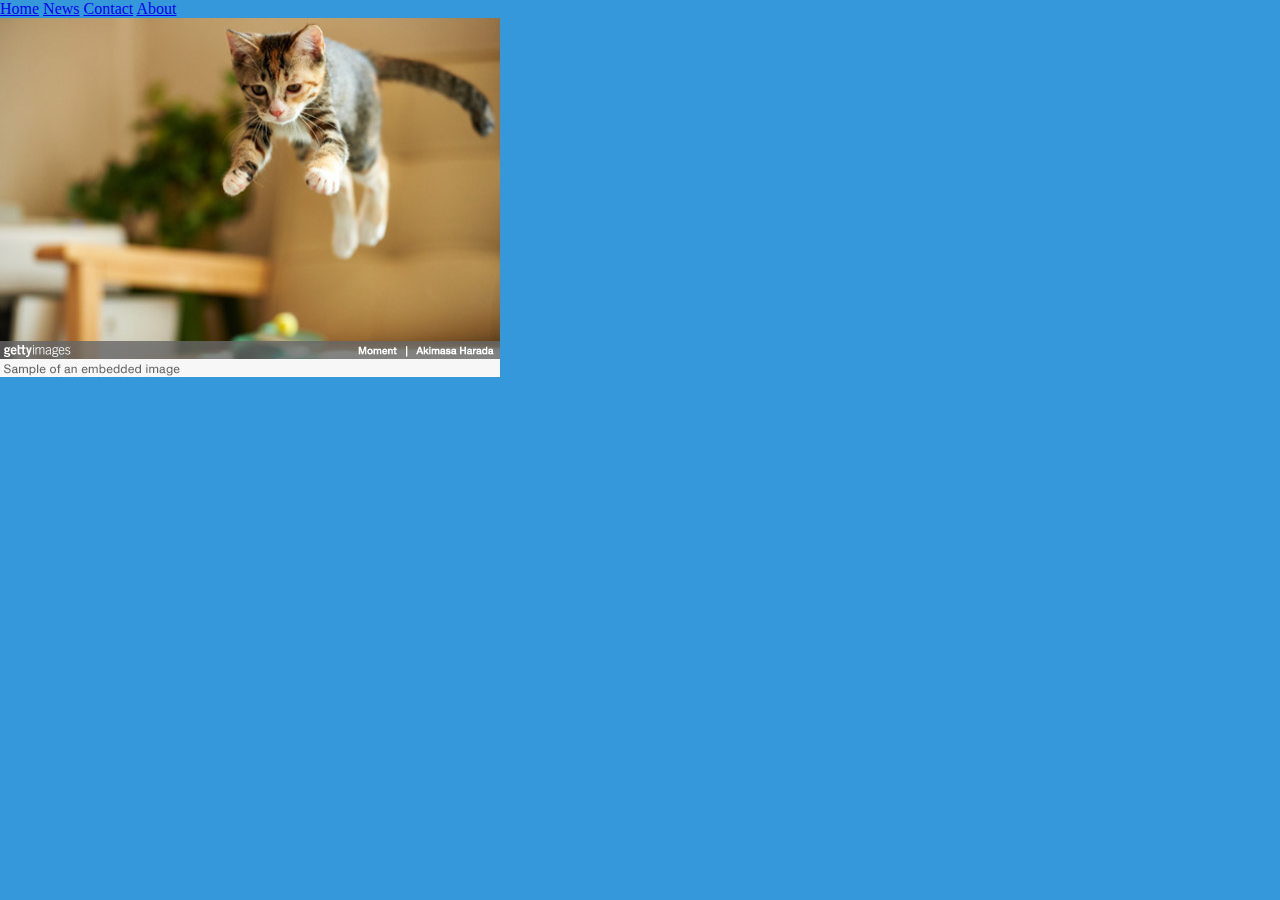
<file: public/index.html>
<!DOCTYPE html>
<html lang="en" dir="ltr">
  <head>

   <meta charset="utf-8">
   <meta http-equiv="X-UA-Compatible" content="IE=edge">

   <meta name="viewport" content="width=device-width, initial-scale=1">
   <link rel="stylesheet" type="text/css" media="screen" href="css/style.css">

   <link href="https://fonts.googleapis.com/css?family=Montserrat" rel="stylesheet">

  </head>
  <body>

<div class="topnav">
  <a class="active" href="#home">Home</a>
  <a href="#news">News</a>
  <a href="#contact">Contact</a>
  <a href="#about">About</a>
</div>
<img src="images/cat.jpg" alt="">

<div style="padding-left:16px">

</div>

</body>
</html>
</file>
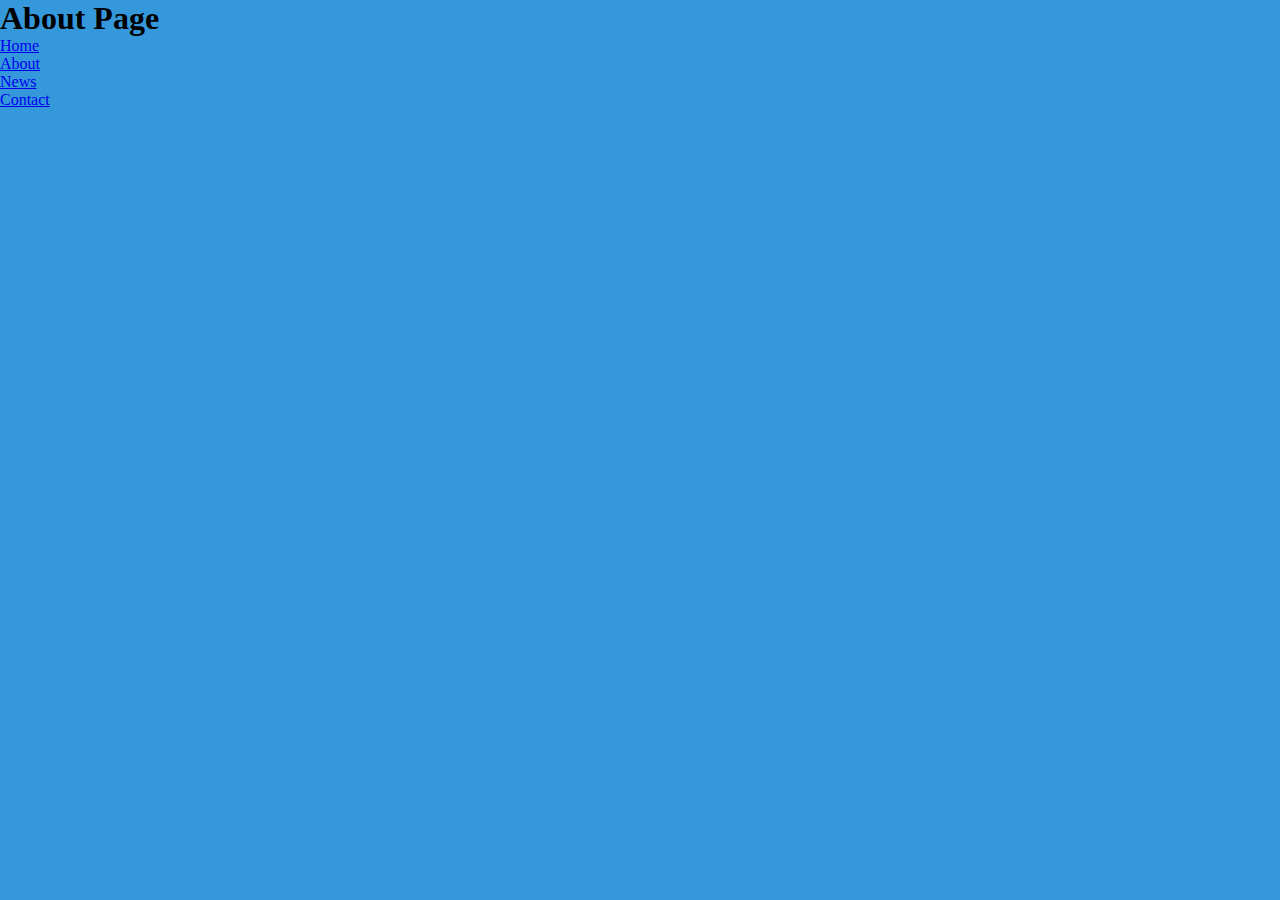
<file: public/about.html>
<!DOCTYPE html>
<html lang="en" dir="ltr">
    <head>
        <meta charset="utf-8">
        <title>Node JS App</title>
        <link rel="stylesheet" href="css/style.css">
    </head>
    <body>
        <h1>About Page</h1>
        <ul>
            <li><a href="index">Home</a></li>
            <li><a href="about">About</a></li>
            <li><a href="news">News</a></li>
            <li><a href="contact">Contact</a></li>
        </ul>

        <script type="text/javascript" src="js/script.js"></script>
    </body>
</html>
</file>
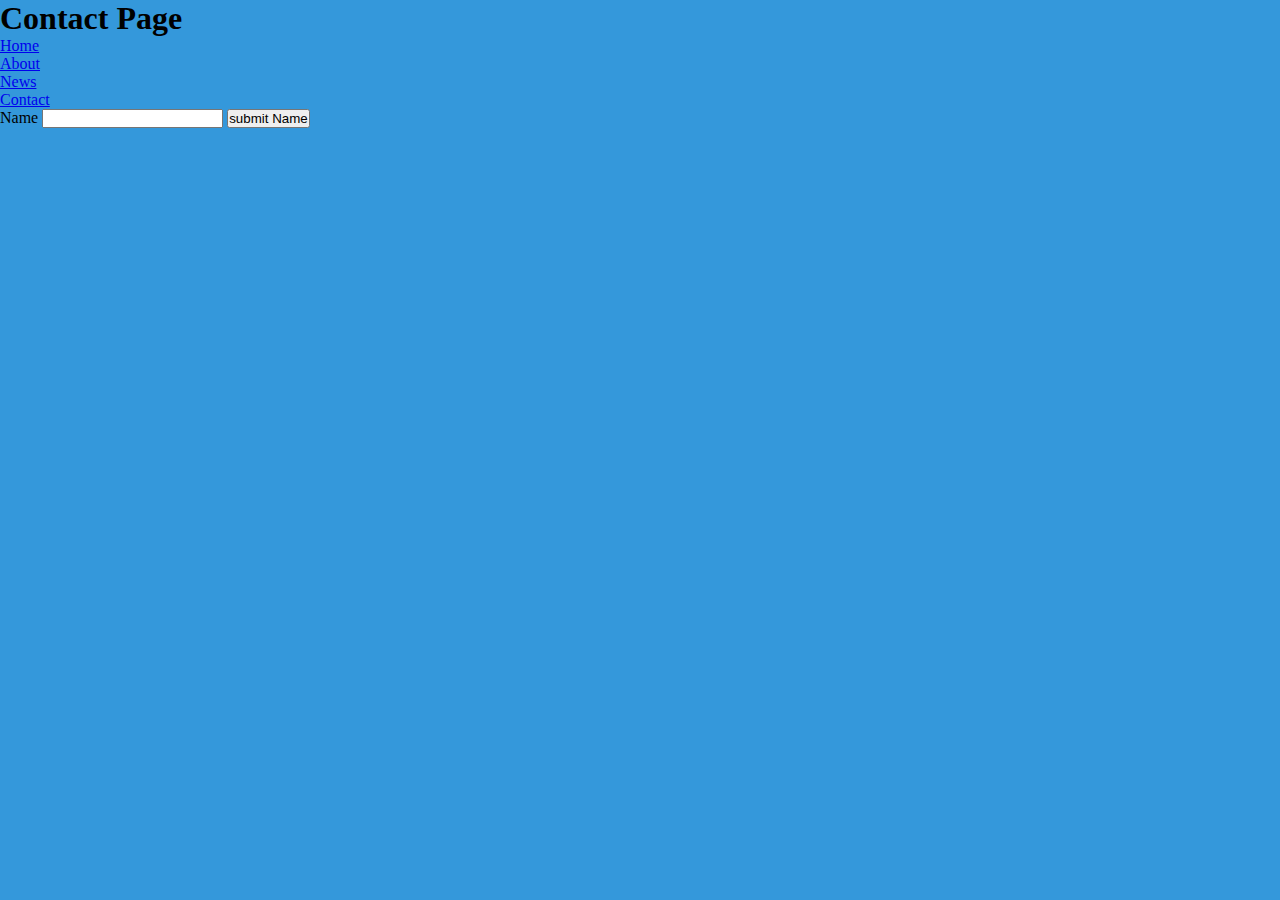
<file: public/contacts.html>
<!DOCTYPE html>
<html lang="en" dir="ltr">
    <head>
        <meta charset="utf-8">
        <title>Node JS App</title>
        <link rel="stylesheet" href="css/style.css">
    </head>
    <body>
        <h1>Contact Page</h1>
        <ul>
            <li><a href="index">Home</a></li>
            <li><a href="about">About</a></li>
            <li><a href="news">News</a></li>
            <li><a href="contact">Contact</a></li>
        </ul>



        <form class="" action="formSubmit" method="post">

            <label for="">Name</label>
            <input type="text" name="name" value="">

            <input type="submit" name="" value="submit Name">
        </form>












        <script type="text/javascript" src="js/script.js"></script>
    </body>
</html>
</file>
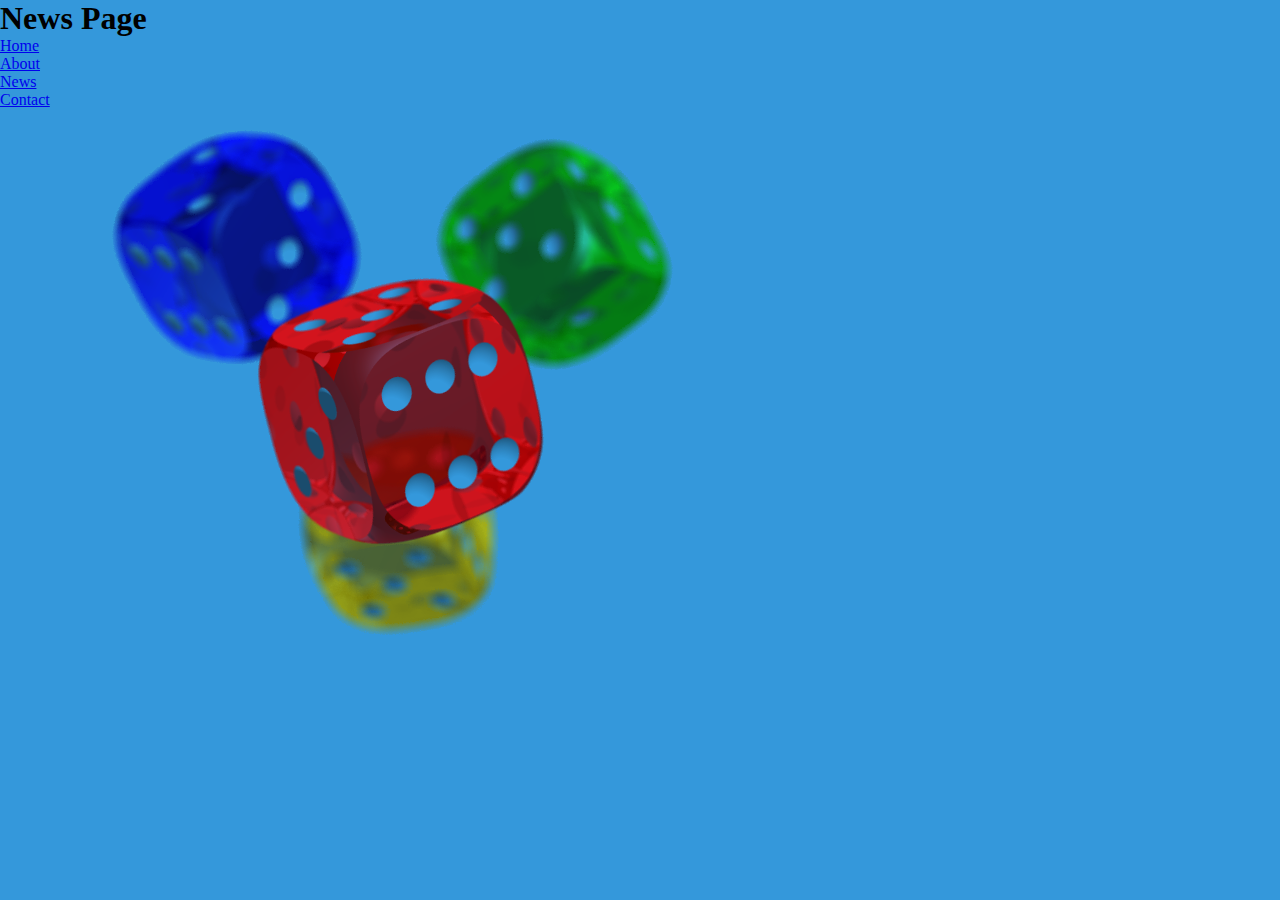
<file: public/news.html>
<!DOCTYPE html>
<html lang="en" dir="ltr">
    <head>
        <meta charset="utf-8">
        <title>Node JS App</title>
        <link rel="stylesheet" href="css/style.css">
    </head>
    <body>
        <h1>News Page</h1>
        <ul>
            <li><a href="index">Home</a></li>
            <li><a href="about">About</a></li>
            <li><a href="news">News</a></li>
            <li><a href="contact">Contact</a></li>
        </ul>
        <img src="images/dice.png" alt="">
        <script type="text/javascript" src="js/script.js"></script>
    </body>
</html>
</file>
<file: public/css/style.css>
*{
    box-sizing: border-box;
    padding: 0;
    margin: 0;
}

body{
    background-color: #3498db
}
</file>
